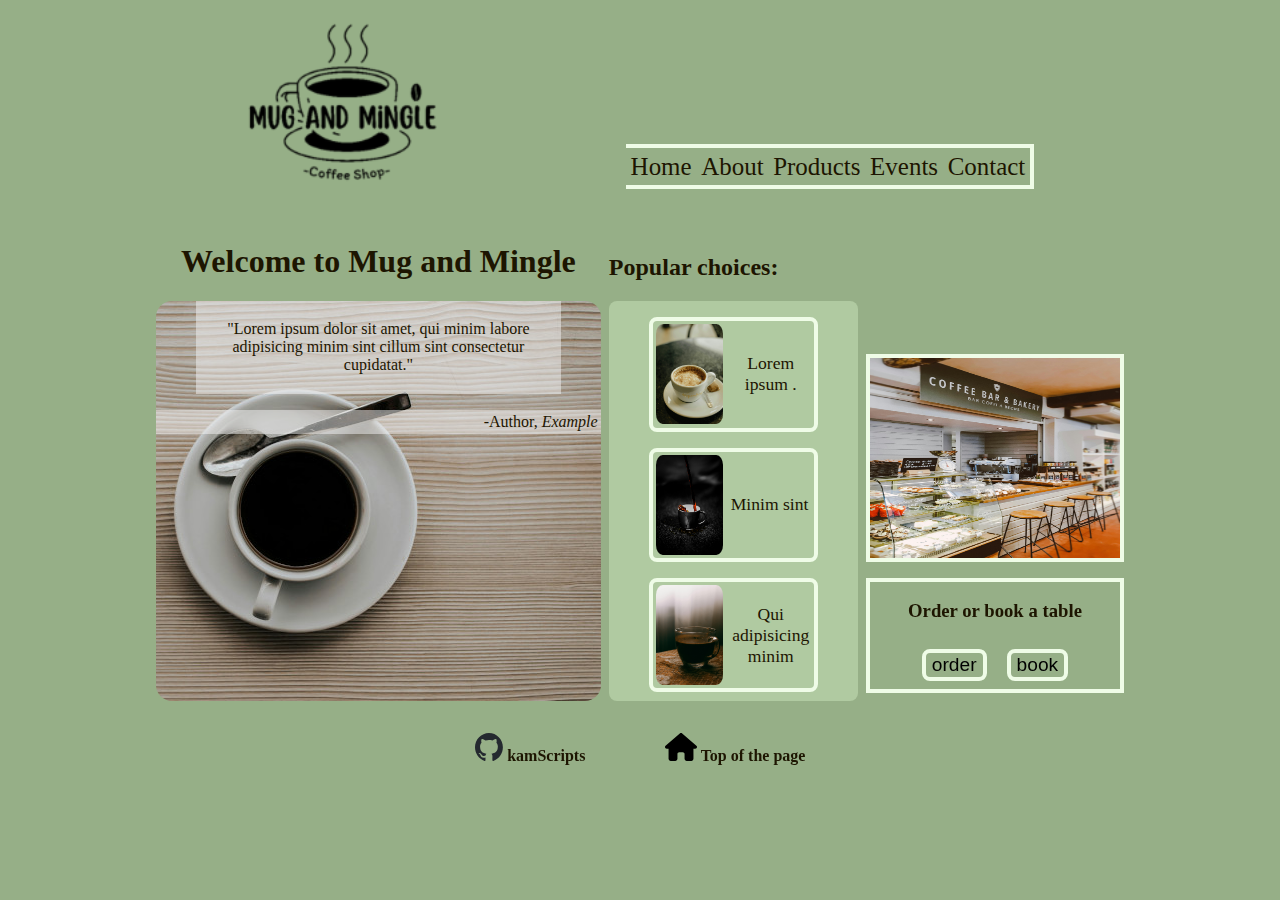
<file: index.html>
<!DOCTYPE html>
<html lang="en-gb">
<head>
    <meta charset="UTF-8">
    <meta name="viewport" content="width=device-width, initial-scale=1.0">
    <link rel="stylesheet" href="content/style.css">
    <title>MugAndMingle</title>
</head>
<body>
    <header id="head">
        <a href="#text" class="skipLink">Skip to main content</a>       
        <img src="content/media/logo.png" alt="Mug and Mingle logo" class="logo">        
        <nav class="navTopBar">
            <ul class="navList">
                <li><a href="index.html" class="navBttn">Home</a></li>
                <li><a href="about.html" class="navBttn">About</a></li>
                <li><a href="products.html" class="navBttn">Products</a></li>
                <li><a href="events.html" class="navBttn">Events</a></li>
                <li><a href="contact.html" class="navBttn">Contact</a></li>
            </ul>
        </nav>
    </header>
    <main>
        <section  id="text" aria-label="Welcome section" >
            <h1 >Welcome to Mug and Mingle</h1>       
            <div>
                <Blockquote cite="www.example.org">               
                <p>"Lorem ipsum dolor sit amet, qui minim labore adipisicing minim sint cillum sint consectetur cupidatat."</p>               
                </Blockquote>
                <p id="author">-Author, <cite>Example</cite></p>
            </div>
        </section>
        <section id="highs" aria-label="Highlighted section" >
            <h2>Popular choices:</h2>
            <div id="highlights">
                <figure class="highlightsContainer">
                    <img class="smallPics" src="content/media/pexels-julianemonarifotografia-29359730.jpg" alt="coffee pic" >
                    <figcaption>Lorem ipsum .</figcaption>
                    
                </figure>
                <figure class="highlightsContainer">
                    <img class="smallPics" src="content/media/pexels-lood-goosen-508841-1235706.jpg" alt="coffee pic" >
                    <figcaption>Minim sint</figcaption>
                    
                </figure>
                <figure class="highlightsContainer">
                    <img class="smallPics" src="content/media/pexels-naderaymanphotography-29392160.jpg" alt="coffee pic" >
                    <figcaption>Qui adipisicing minim </figcaption>
                    
                </figure>
                <figure class="highlightsContainer">
                    <img class="smallPics" src="content/media/pexels-chevanon-312418.jpg" alt="coffee pic" >
                    <figcaption>Lorem ipsum amet quuj.</figcaption>
                    
                </figure>
                <figure class="highlightsContainer">
                    <img class="smallPics" src="content/media/pexels-julianemonarifotografia-29359730.jpg" alt="coffee pic" >
                    <figcaption>cillum consectetur cupidatat.</figcaption>
                    
                </figure>
                <figure class="highlightsContainer">
                    <img class="smallPics" src="content/media/pexels-julianemonarifotografia-29359730.jpg" alt="coffee pic" >
                    <figcaption>Lorem cupidatat.</figcaption>
                    
                </figure>
            </div>     
        </section>
        <aside id="homeAside" >
            <div class="sideBox">
                <img class="sidePics" src="content/media/pexels-fotios-photos-1995010.jpg" alt="inside the coffee shop">
            </div>
            <div class="sideBox">
                <h3> Order or book a table</h3>
                <div>
                    <button class="bttns" >order</button>
                    <button class="bttns" >book</button>
                </div>
            </div>
        </aside>
    </main>
    <footer>
        <figure class="linkContainer">
            <a href="https://github.com/kamScripts/" >
            <img src="content/media/github-mark.svg" alt="github-mark" height="28">
            <span class="linkText">kamScripts</span></a>
        </figure>
        <figure class="linkContainer">
            <a href="#head" >
            <img src="content/media/house-solid.svg" alt="github-mark" height="28">
            <span class="linkText">Top of the page</span></a>
        </figure>
    </footer>
</body>
</html>
</file>
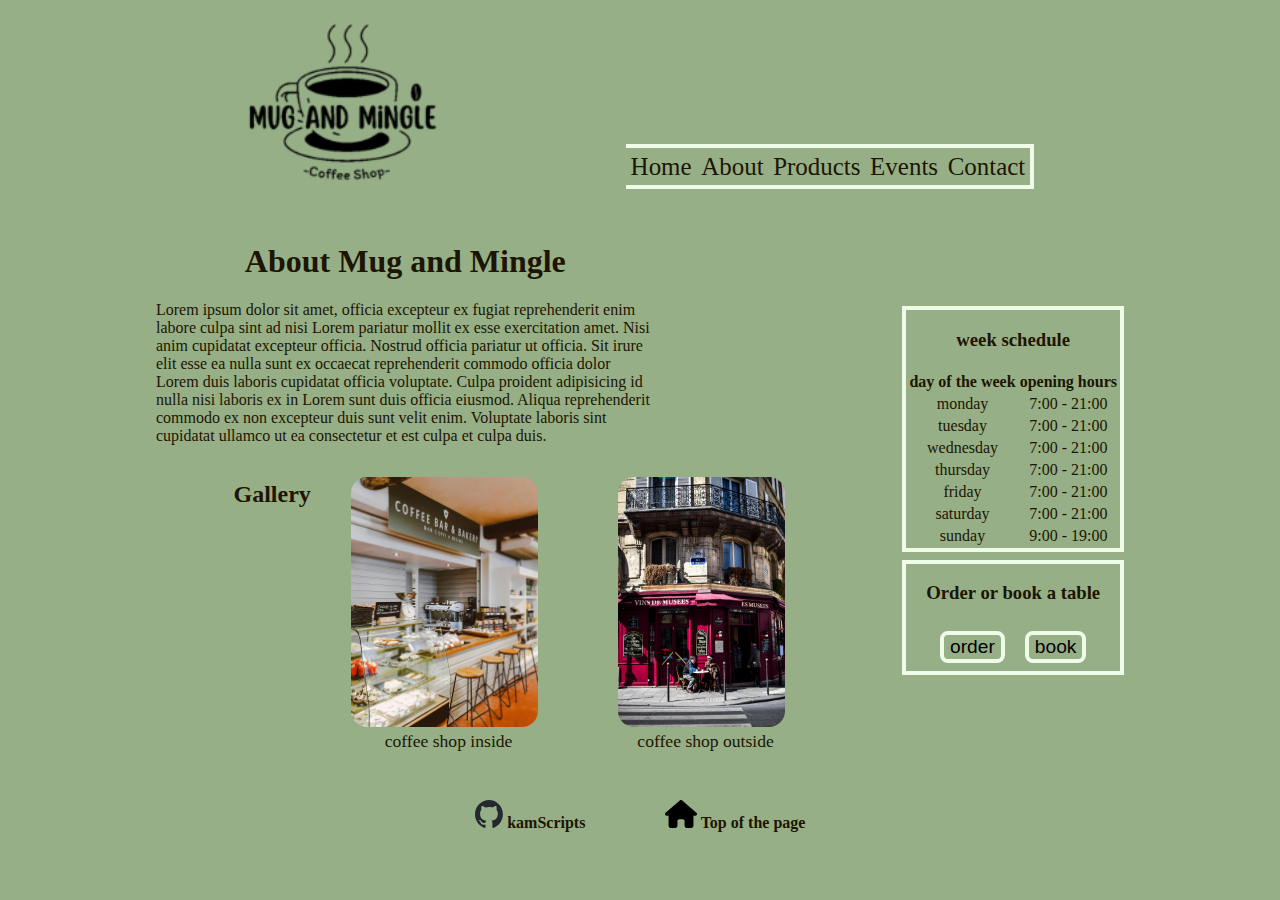
<file: about.html>
<!DOCTYPE html>
<html lang="en-gb">
<head>
    <meta charset="UTF-8">
    <meta name="viewport" content="width=device-width, initial-scale=1.0">
    <link rel="stylesheet" href="content/layout.css">
    <link rel="stylesheet" href="content/style.css">
    
    <title>MugAndMingle</title>
</head>
<body>
    <header id="head">
        <a href="#aboutText" class="skipLink" >Skip to main content</a>        
        <img src="content/media/logo.png" alt="Mug and Mingle logo" class="logo">        
        <nav class="navTopBar">
            <ul class="navList">
                <li><a href="index.html" class="navBttn">Home</a></li>
                <li><a href="about.html" class="navBttn">About</a></li>
                <li><a href="products.html" class="navBttn">Products</a></li>
                <li><a href="events.html" class="navBttn">Events</a></li>
                <li><a href="contact.html" class="navBttn">Contact</a></li>
            </ul>
        </nav>
    </header>
    <main class="mainClass">
            <section class="aboutText">
                <h1 id="aboutH1">About Mug and Mingle</h1>
                <p>Lorem ipsum dolor sit amet, officia excepteur ex fugiat reprehenderit enim labore culpa
                    sint ad nisi Lorem pariatur mollit ex esse exercitation amet. Nisi anim cupidatat excepteur officia. 
                     
                    Nostrud officia pariatur ut officia. Sit irure elit esse ea nulla sunt ex occaecat reprehenderit commodo officia 
                    dolor Lorem duis laboris cupidatat officia voluptate. Culpa proident adipisicing id nulla nisi laboris
                    ex in Lorem sunt duis officia eiusmod. Aliqua reprehenderit commodo ex non excepteur duis sunt velit enim. 
                    Voluptate laboris sint cupidatat ullamco ut ea consectetur et est culpa et culpa duis.
                </p>
            </section>
            <section class="aboutGallery">
                <h2>Gallery</h2>
                <figure>
                    <img class="aboutPictures" src="content/media/pexels-fotios-photos-1995010.jpg" alt="inside the coffee shop">
                    <figcaption>
                    coffee shop inside
                    </figcaption>
                </figure>
                <figure>
                    <img class="aboutPictures" src="content/media/pexels-timea-kadar-860778-2130616.jpg" alt="outside the coffee shop">
                    <figcaption>
                        coffee shop outside
                    </figcaption>
                </figure>
            </section>
        <aside class="aside2">
            <article class="sideBox">
                <h3>week schedule</h3>
                <table>
                    <thead>
                        <tr>
                        <th>day of the week</th>
                        <th>opening hours</th>
                    </tr>
                    </thead>
                    <tbody>
                        <tr>
                            <td>monday</td>
                            <td>7:00 - 21:00</td>
                        </tr>
                        <tr>
                            <td>tuesday</td>
                            <td>7:00 - 21:00</td>
                        </tr>
                        <tr>
                            <td>wednesday</td>
                            <td>7:00 - 21:00</td>
                        </tr>
                        <tr>
                            <td>thursday</td>
                            <td>7:00 - 21:00</td>
                        </tr>
                        <tr>
                            <td>friday</td>
                            <td>7:00 - 21:00</td>
                        </tr>
                        <tr>
                            <td>saturday</td>
                            <td>7:00 - 21:00</td>
                        </tr>
                        <tr>
                            <td>sunday</td>
                            <td>9:00 - 19:00</td>
                        </tr>
                    </tbody>
                </table>
            </article>
            <article class="sideBox">
                <h3> Order or book a table</h3>
                <div>
                    <button class="bttns">order</button>
                    <button class="bttns">book</button>
                </div>
            </article>
        </aside>
    </main>
    <footer>
        <figure class="linkContainer">
            <a href="https://github.com/kamScripts/">
            <img src="content/media/github-mark.svg" alt="github-mark" height="28">
            <span class="linkText">kamScripts</span></a>
        </figure>
        <figure class="linkContainer">
            <a href="#head">
            <img src="content/media/house-solid.svg" alt="github-mark" height="28">
            <span class="linkText">Top of the page</span></a>
        </figure>
    </footer>
</body>
</html>
</file>
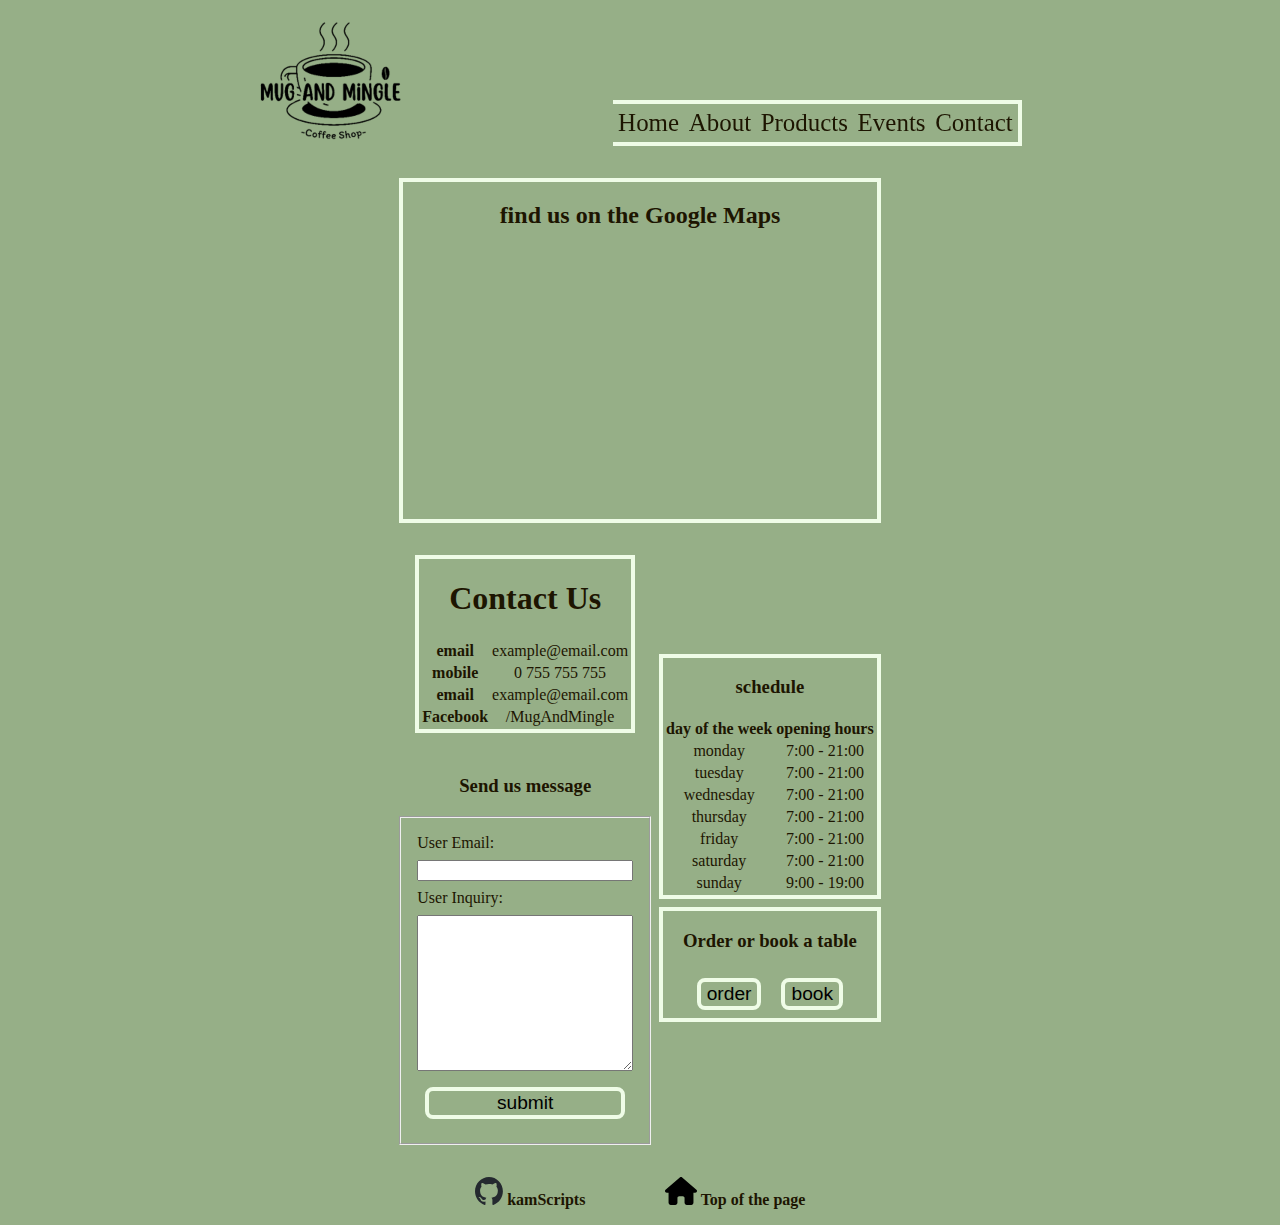
<file: contact.html>
<!DOCTYPE html>
<html lang="en-gb">
<head>
    <meta charset="UTF-8">
    <meta name="viewport" content="width=device-width, initial-scale=1.0">
    <link rel="stylesheet" href="content/style.css">
    <link rel="stylesheet" href="content/layout.css">
    <title>MugAndMingle</title>
</head>
<body>
    <header id="head"> 
        <a href="#b" class="skipLink" >Skip to main content</a>       
        <img src="content/media/logo.png" alt="Mug and Mingle logo" id="logo">        
        <nav class="navTopBar">
            <ul class="navList">
                <li><a href="index.html" class="navBttn">Home</a></li>
                <li><a href="about.html" class="navBttn">About</a></li>
                <li><a href="products.html" class="navBttn">Products</a></li>
                <li><a href="events.html" class="navBttn">Events</a></li>
                <li><a href="contact.html" class="navBttn">Contact</a></li>
            </ul>
        </nav>
    </header>
    <main id="contactMain" >
        <section class="sideBox" id="b">
            <h1 >Contact Us</h1>
            <table>
                
                <tbody>
                    <tr>
                        <th>email</th>
                        <td>example@email.com</td>
                    </tr>
                    <tr>
                        <th>mobile</th>
                        <td>0 755 755 755</td>
                    </tr>
                    <tr>
                        <th>email</th>
                        <td>example@email.com</td>
                    </tr>
                    <tr>
                        <th>Facebook</th>
                        <td>/MugAndMingle</td>
                    </tr>

                </tbody>
            </table>
        </section>
        <section class="sideBox" id="a">
            <h2>find us on the Google Maps</h2>
            <iframe aria-label="Location on Map" src="https://www.google.com/maps/embed?pb=!1m18!1m12!1m3!1d2976.589493342876!2d-2.24939640584658!3d53.488950892707756!2m3!1f0!2f0!3f0!3m2!1i1024!2i768!4f13.1!3m3!1m2!1s0x487bb166cd566c59%3A0x51d3984b3d8f87ab!2sUCEN%20Manchester%20-%20City%20Campus!5e1!3m2!1spl!2suk!4v1731870663313!5m2!1spl!2suk" allowfullscreen="" loading="lazy" referrerpolicy="no-referrer-when-downgrade"></iframe>
        </section>
        <aside id="c">
            <article class="sideBox">
                <h3>schedule</h3>
                <table>                    
                    <thead>
                        <tr>
                        <th>day of the week</th>
                        <th>opening hours</th>
                    </tr>
                    </thead>
                    <tbody>
                        <tr>
                            <td>monday</td>
                            <td>7:00 - 21:00</td>
                        </tr>
                        <tr>
                            <td>tuesday</td>
                            <td>7:00 - 21:00</td>
                        </tr>
                        <tr>
                            <td>wednesday</td>
                            <td>7:00 - 21:00</td>
                        </tr>
                        <tr>
                            <td>thursday</td>
                            <td>7:00 - 21:00</td>
                        </tr>
                        <tr>
                            <td>friday</td>
                            <td>7:00 - 21:00</td>
                        </tr>
                        <tr>
                            <td>saturday</td>
                            <td>7:00 - 21:00</td>
                        </tr>
                        <tr>
                            <td>sunday</td>
                            <td>9:00 - 19:00</td>
                        </tr>
                    </tbody>
                </table>
            </article>
            <article class="sideBox" >
                <h3> Order or book a table</h3>
                <div>
                    <button class="bttns">order</button>
                    <button class="bttns">book</button>
                </div>
            </article>
        </aside>
        <form action="" method="post" id="d">
            <h3>Send us message</h3>
            <fieldset>
                <label for="userEmail">User Email:</label>
                <input type="email" name="userEmail" id="userEmail">
            
                <label for="userInquiry">User Inquiry:</label>
                <textarea rows="10" name="userInquiry" id="userInquiry"></textarea>
                <input class="bttns" type="submit" value="submit">
            </fieldset>
        </form>

    </main>
    <footer>
        <figure class="linkContainer">
            <a href="https://github.com/kamScripts/">
            <img src="content/media/github-mark.svg" alt="github-mark" height="28">
            <span class="linkText">kamScripts</span></a>
        </figure>
        <figure class="linkContainer">
            <a href="#head">
            <img src="content/media/house-solid.svg" alt="github-mark" height="28">
            <span class="linkText">Top of the page</span></a>
        </figure>
    </footer>
</body>
</html>
</file>
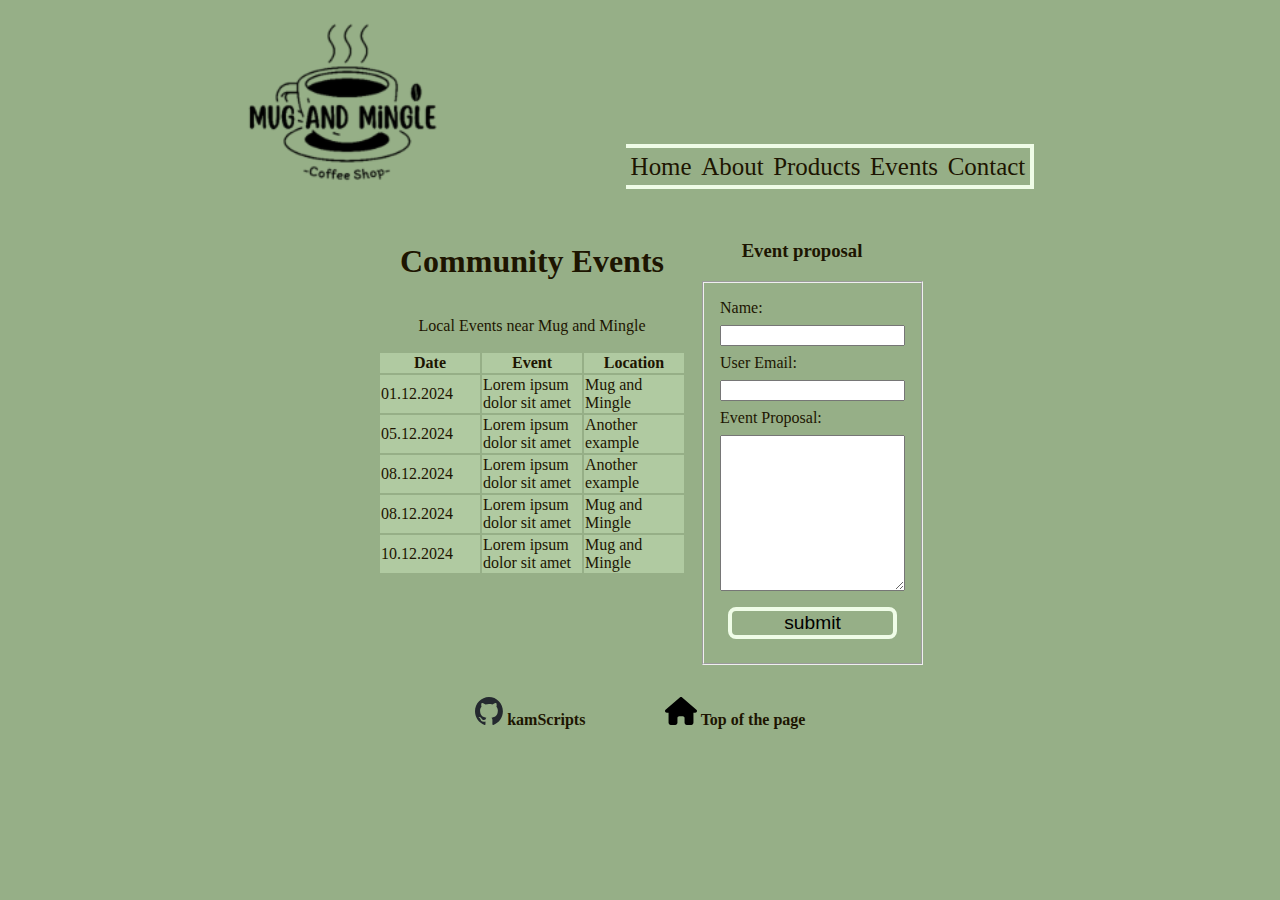
<file: events.html>
<!DOCTYPE html>
<html lang="en-gb">
<head>
    <meta charset="UTF-8">
    <meta name="viewport" content="width=device-width, initial-scale=1.0">
    <link rel="stylesheet" href="content/style.css">
    <link rel="stylesheet" href="content/layout.css">
    <title>MugAndMingle</title>
</head>
<body>
    <header id="head">
        <a href="#comEvents" class="skipLink" >Skip to main content</a>        
        <img src="content/media/logo.png" alt="Mug and Mingle logo" class="logo">        
        <nav class="navTopBar">
            <ul class="navList">
                <li><a href="index.html" class="navBttn">Home</a></li>
                <li><a href="about.html" class="navBttn">About</a></li>
                <li><a href="products.html" class="navBttn">Products</a></li>
                <li><a href="events.html" class="navBttn">Events</a></li>
                <li><a href="contact.html" class="navBttn">Contact</a></li>
            </ul>
        </nav>
    </header>
    <main class="main2Columns">
        <article>
            <h1 id="comEvents">Community Events</h1>
            <table id="eventsTable">
                <caption>Local Events near Mug and Mingle</caption>
                <thead id="eventHead">
                    <tr>
                        <th>Date</th>
                        <th>Event</th>
                        <th>Location</th>
                    </tr>
                </thead>
                <tbody id="eventBody">
                    <tr><td class="cell">01.12.2024</td><td>Lorem ipsum dolor sit amet</td><td>Mug and Mingle</td></tr>
                    <tr><td class="cell">05.12.2024</td><td>Lorem ipsum dolor sit amet</td><td>Another example</td></tr>
                    <tr><td class="cell">08.12.2024</td><td>Lorem ipsum dolor sit amet</td><td>Another example</td></tr>
                    <tr><td class="cell">08.12.2024</td><td>Lorem ipsum dolor sit amet</td><td>Mug and Mingle</td></tr>
                    <tr><td class="cell">10.12.2024</td><td>Lorem ipsum dolor sit amet</td><td>Mug and Mingle</td></tr>
                </tbody>
            </table>

        </article>
        <aside id="eventAside" >
                <h3>Event proposal</h3>
                <form action="" method="post" id="proposal" >
                    <fieldset>
                        <label for="proposalName">Name:</label>
                        <input type="text" name="proposalName" id="proposalName">
                        <label for="userEmail">User Email:</label>
                        <input type="email" name="userEmail" id="userEmail">
                    
                        <label for="userInquiry">Event Proposal:</label>
                        <textarea rows="10" name="userInquiry" id="userInquiry"></textarea>
                        <input class="bttns" type="submit" value="submit">
                    </fieldset>
                </form>
        </aside>

    </main>
    <footer>
        <figure class="linkContainer">
            <a href="https://github.com/kamScripts/" >
            <img src="content/media/github-mark.svg" alt="github-mark" height="28">
            <span class="linkText">kamScripts</span></a>
        </figure>
        <figure class="linkContainer">
            <a href="#head" >
            <img src="content/media/house-solid.svg" alt="github-mark" height="28">
            <span class="linkText">Top of the page</span></a>
        </figure>
    </footer>
</body>
</html>
</file>
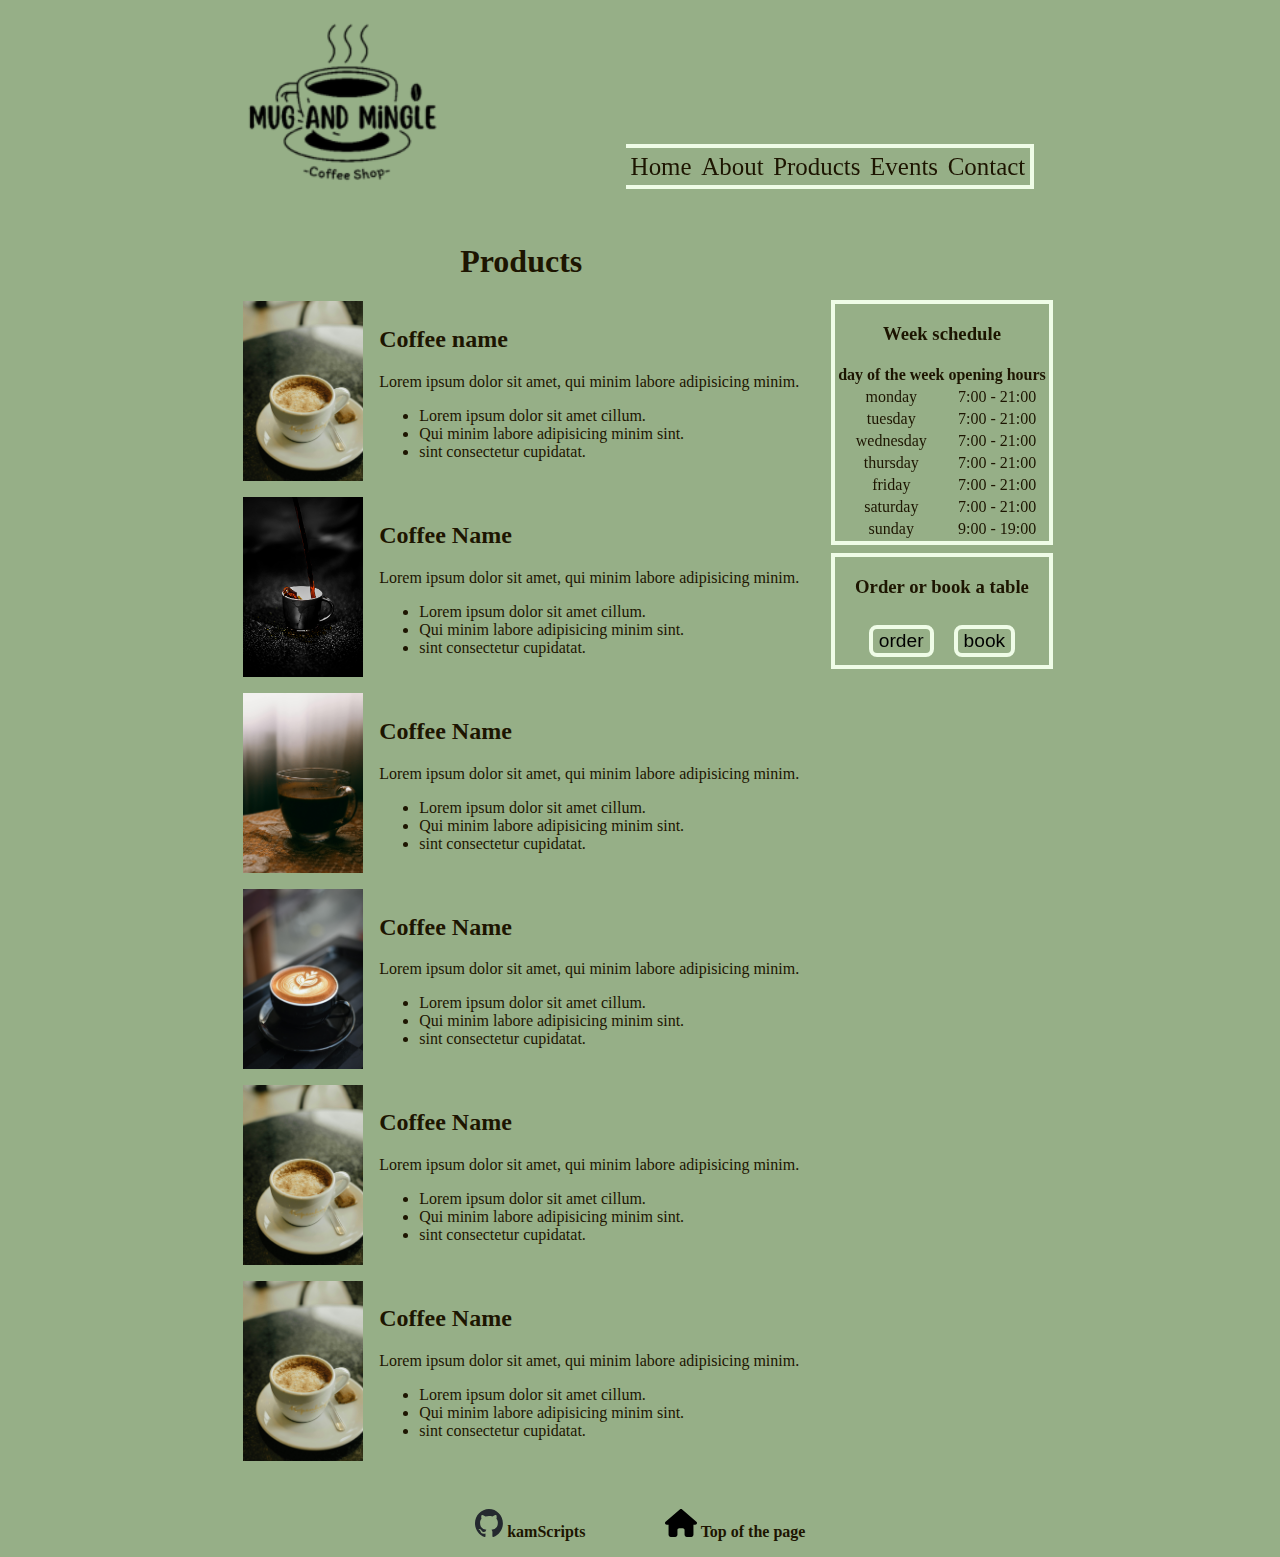
<file: products.html>
<!DOCTYPE html>
<html lang="en-gb">
<head>
    <meta charset="UTF-8">
    <meta name="viewport" content="width=device-width, initial-scale=1.0">
    <link rel="stylesheet" href="content/style.css">
    <link rel="stylesheet" href="content/layout.css">
    <title>MugAndMingle</title>
</head>
<body>
    <header id="head">
        <a href="#aboutArticle" class="skipLink" >Skip to main content</a>        
        <img src="content/media/logo.png" alt="Mug and Mingle logo" class="logo">        
        <nav class="navTopBar">
            <ul class="navList">
                <li><a href="index.html" class="navBttn">Home</a></li>
                <li><a href="about.html" class="navBttn">About</a></li>
                <li><a href="products.html" class="navBttn">Products</a></li>
                <li><a href="events.html" class="navBttn">Events</a></li>
                <li><a href="contact.html" class="navBttn">Contact</a></li>
            </ul>
        </nav>
    </header>
    <main class="main2Columns">
        <section id="aboutArticle">
            <h1>Products</h1>        
                <article class="gallery">
                    <img  src="content/media/pexels-julianemonarifotografia-29359730.jpg" alt="coffee pic" >
                    <div>
                        <h2>Coffee name</h2>
                        <p>Lorem ipsum dolor sit amet, qui minim labore adipisicing minim.</p>
                        <ul>
                            <li>Lorem ipsum dolor sit amet cillum.</li>
                            <li>Qui minim labore adipisicing minim sint.</li>
                            <li>sint consectetur cupidatat.</li>
                        </ul>
                    </div>                    
                </article>
                <article class="gallery">
                    <img  src="content/media/pexels-lood-goosen-508841-1235706.jpg" alt="coffee pic" >
                    <div>
                        <h2>Coffee Name</h2>
                        <p>Lorem ipsum dolor sit amet, qui minim labore adipisicing minim.</p>
                        <ul>
                            <li>Lorem ipsum dolor sit amet cillum.</li>
                            <li>Qui minim labore adipisicing minim sint.</li>
                            <li>sint consectetur cupidatat.</li>
                        </ul>
                    </div> 
                </article>
                <article class="gallery">
                    <img  src="content/media/pexels-naderaymanphotography-29392160.jpg" alt="coffee pic" >
                    <div>
                        <h2>Coffee Name</h2>
                        <p>Lorem ipsum dolor sit amet, qui minim labore adipisicing minim.</p>                    
                        <ul>
                            <li>Lorem ipsum dolor sit amet cillum.</li>
                            <li>Qui minim labore adipisicing minim sint.</li>
                            <li>sint consectetur cupidatat.</li>
                        </ul>
                    </div> 
                </article>
                <article class="gallery">
                    <img  src="content/media/pexels-chevanon-312418.jpg" alt="coffee pic" >
                    <div>
                        <h2>Coffee Name</h2>
                        <p>Lorem ipsum dolor sit amet, qui minim labore adipisicing minim.</p>
                        <ul>
                            <li>Lorem ipsum dolor sit amet cillum.</li>
                            <li>Qui minim labore adipisicing minim sint.</li>
                            <li>sint consectetur cupidatat.</li>
                        </ul>
                    </div> 
                </article>
                <article class="gallery">
                    <img  src="content/media/pexels-julianemonarifotografia-29359730.jpg" alt="coffee pic" >
                    <div>
                        <h2>Coffee Name</h2>
                        <p>Lorem ipsum dolor sit amet, qui minim labore adipisicing minim.</p>
                        <ul>
                            <li>Lorem ipsum dolor sit amet cillum.</li>
                            <li>Qui minim labore adipisicing minim sint.</li>
                            <li>sint consectetur cupidatat.</li>
                        </ul>
                    </div> 
                </article>
                <article class="gallery">
                    <img  src="content/media/pexels-julianemonarifotografia-29359730.jpg" alt="coffee pic" >
                    <div>
                        <h2>Coffee Name</h2>
                        <p>Lorem ipsum dolor sit amet, qui minim labore adipisicing minim.</p>
                        <ul>
                            <li>Lorem ipsum dolor sit amet cillum.</li>
                            <li>Qui minim labore adipisicing minim sint.</li>
                            <li>sint consectetur cupidatat.</li>
                        </ul> 
                    </div>
                </article>

            </section>

        <aside id="productAside">
            <article class="sideBox"> 
                <h3>Week schedule</h3>               
                <table>
                    <thead>
                        <tr>
                        <th>day of the week</th>
                        <th>opening hours</th>
                    </tr>
                    </thead>
                    <tbody>
                        <tr>
                            <td>monday</td>
                            <td>7:00 - 21:00</td>
                        </tr>
                        <tr>
                            <td>tuesday</td>
                            <td>7:00 - 21:00</td>
                        </tr>
                        <tr>
                            <td>wednesday</td>
                            <td>7:00 - 21:00</td>
                        </tr>
                        <tr>
                            <td>thursday</td>
                            <td>7:00 - 21:00</td>
                        </tr>
                        <tr>
                            <td>friday</td>
                            <td>7:00 - 21:00</td>
                        </tr>
                        <tr>
                            <td>saturday</td>
                            <td>7:00 - 21:00</td>
                        </tr>
                        <tr>
                            <td>sunday</td>
                            <td>9:00 - 19:00</td>
                        </tr>
                    </tbody>
                </table>
            </article>
            <article class="sideBox">
                <h3> Order or book a table</h3>
                <div>
                    <button class="bttns">order</button>
                    <button class="bttns">book</button>
                </div>
            </article>
        </aside>
    </main>
    <footer>
        <figure class="linkContainer">
            <a href="https://github.com/kamScripts/">
            <img src="content/media/github-mark.svg" alt="github-mark" height="28">
            <span class="linkText">kamScripts</span></a>
        </figure>
        <figure class="linkContainer">
            <a href="#head">
            <img src="content/media/house-solid.svg" alt="github-mark" height="28">
            <span class="linkText">Top of the page</span></a>
        </figure>
    </footer>
</body>
</html>
</file>
<file: content/style.css>
:root {
    --main-font-color: rgb(29, 21, 1);
    --background-color: #96af87;
    --border-navbar: #effce7 solid 4px;
    --light-color: #b0caa1; 
}
* {
    box-sizing: border-box;    

}
body {     
    background-color: var(--background-color);
    color: var(--main-font-color);
    max-width: 1000px;
    margin: 0 auto;
    
} 
header { 
    padding: 1rem;
    display: flex;    
    justify-content: space-around;
    align-items:end
}
main {    
    display: flex;
    justify-content: center;    
    align-items: end;
    padding: 1rem
}

.navTopBar  { 
    border-top: var(--border-navbar);
    border-right: var(--border-navbar);     
    border-bottom: var(--border-navbar);
}
.skipLink {
    position: absolute;
    left: -10000px;
    top: 0;    
    width: 1px;
    height: 1px;
    overflow: hidden;
}
.skipLink:focus {
    background-color: var(--light-color);
    position: absolute;
    left: auto;
    top: 0;
    font-size: 1.3rem;
    font-weight: 700;
    border: var(--border-navbar);
    
    width: auto;
    height: auto;
  }



.navList {
    position: sticky;
    top: 0;
    right: 0;
    display: flex;
    margin: auto;    
    font-size: 1.3rem;
    list-style: none;
    padding-left: 0;  
}
.navBttn {    
    font-size: larger;
    padding: .3rem;
    display: flex;
    align-items: center;
    


}
.navBttn:hover,
.bttns:hover {
    background-color: #b0caa1;
}    

#highs {
    margin:0 .5rem;
}
#text {
    text-align: center;
    
}
#text > div {
    min-height: 400px;
    background: right url(./media/pexels-rquiros-1727123scale.jpg);
    border-radius: 1rem;   


}
blockquote, #author{
    background-color: #f0f0f085;
    padding: .2rem;
    
}
.logo {
    width: 200px;
}

#author {
    text-align: right;
}
aside > div:first-of-type {    
    box-sizing: content-box;
    margin-bottom: 1rem;
}

.sideBox {          
    text-align: center;    
    margin-bottom: .5rem;
    border: var(--border-navbar);
    display: flex;
    flex-direction: column;
 
}
.sidePics {
    height: 200px;
    width: 250px;
}
.bttns {
    background-color: var(--background-color);
    border: var(--border-navbar);
    border-radius: .5rem;
    font-size: 1.2rem;   
    margin: .5rem;
}
a:link, a:visited {    
    color: var(--main-font-color);       
    text-decoration: none;
}
.smallPics {
    border-radius: 10%;
    max-height: 100px;
}
#highlights{
    background-color: #b0caa1;
    border-radius: .5rem;
    max-height: 400px;    
    overflow-y: scroll;
}
.highlightsContainer {
   border: var(--border-navbar);
   border-radius: .5rem;
   padding: .2rem;
   display: flex;
   align-items: center;    
}
.highlightsContainer:hover {
    background-color: #dbfadb;
    
}
figcaption {
    text-align: center;
    margin-left: .5rem;
    font-size: 1.1rem;
}
footer {
    display: flex;
    justify-content: center;
    font-weight: bolder;
    margin: 0 auto;
 }
 .linkContainer {
    display: flex;
    align-items: center;
 }

@media (width <= 850px){
    .mainClass {
        display: flex;
        flex-direction: column;
        align-items: center;
    }
    .aside2 {
        
        flex-direction: row;
    }

    #highlights {
        width: fit-content;
    }

    #head{
        margin: .5rem auto;
        align-items: center;
        flex-direction: column;
    }
    main {
        margin: 0 auto;
        display: grid;               
        grid-template-areas:
        "a a a"
        "b b c";
        grid-template-rows: auto;
        grid-template-columns: auto;
    }

    #text {
        grid-area: a;
    }
    #highs {
        grid-area: b;
    }
    aside {
        grid-area: c
    }
    #highlights {
        width: fit-content;
    }
}
@media (width <= 550px) {
    #productAside {
        align-self: center;
    }
    header {
        align-items: center;
        flex-direction: column;
        justify-content: space-between;
    } 
    main {
        display: flex;
        flex-direction: column;
        flex-wrap: wrap;
        align-items: center;

    }
    #homeAside, #eventAside {
        margin-top: 1rem;
        align-self: center;
    }
    .aboutGallery {
        display: flex;
        flex-direction: column;
        align-items: center;
    }
    .aboutPictures {
        width: 200px;
    }
    .linkText {        
        display: none;
    }
    iframe {
        width: 250px;
    }
}
@media (width <= 400px) {
    header {
        display: grid;
        grid-template-columns: 1fr 1fr;
    }
    .navList {
        flex-direction: column;
        flex-wrap: wrap;
    }
    
}
</file>
<file: content/layout.css>
.mainClass {    
    display: grid;   
    grid-template-areas:
     "textA textA asideA"
     "gall gall asideA";
}
.main2Columns {
    display: flex;
    justify-content: center; 
    align-items: flex-start; 
    gap: 1rem;  
    
}
#contactMain {
    margin: 0 auto;
    display: grid;
    justify-content: center;  
    align-items: center;        
    grid-template-areas:
    "a a "
    "b c"
    "d c";
    grid-template-rows: auto;
    grid-template-columns: auto;
    gap: .5rem;
    
}
#a {    
    grid-area: a;
    display: flex;
    align-items: center;
}
#b {
    margin: 1rem;
    align-self: flex-start;
    grid-area: b;
}
iframe {
    width: 400px;
    height: 30vh;
    border: 0;
}
#c {
    align-self: center;
    grid-area: c;
}
#d {
    align-self: flex-start;
    grid-area: d;
}
.abutText {
    grid-area: textA;
}
h1 {
    text-align: center;
}
.aboutGallery {
    grid-area: gall;
    display: flex;
    justify-content: center;   
}
.aside2 {
    grid-area: asideA;
    align-self: center;
}
#productAside {
    position: sticky;
    top: 300px;
    justify-self: center;
    
}
#contact  {
    display: flex;
    flex-direction: column;
}
#eventsTable {
    margin: auto;      
    border: var(--border-value);    
}
#eventHead > tr, #eventBody > tr {
    background-color: var(--light-color);
}
#eventHead > tr > td, #eventBody > tr > td {
    width: 100px;
}
.gallery {
    display: flex;
    align-items: center;
    justify-content: center;
    gap: 1rem;
    margin: 1rem; 
}
.gallery > img {
    max-width: 120px;
    max-height: 200px;
}
.gallery > article {
    max-width: 260px;
    padding: .5rem;
}
article > ul {
    list-style:circle;

}
.aboutPictures {
    max-height: 250px;    
    border-radius: 1rem;
}

article > button {
    background-color: var(--background-color);
    border: var(--border-value);
    padding: .5rem;
    border-radius: .5rem;
    margin-bottom: .5rem;
}
table > caption {
    margin: 1rem;
}
 #proposal {
    max-width: 200px;
 }
 h3 {
    text-align: center;
 }
 fieldset {    
    margin: auto;
    padding: 1rem;
    max-width: 300px;
    display: grid;
    gap: .5rem;
    grid-template-columns: 1fr;

 }
 label {
    justify-self: left;
 }
 #submitButton {
    margin: auto;
    width: 100px;
 }
</file>
